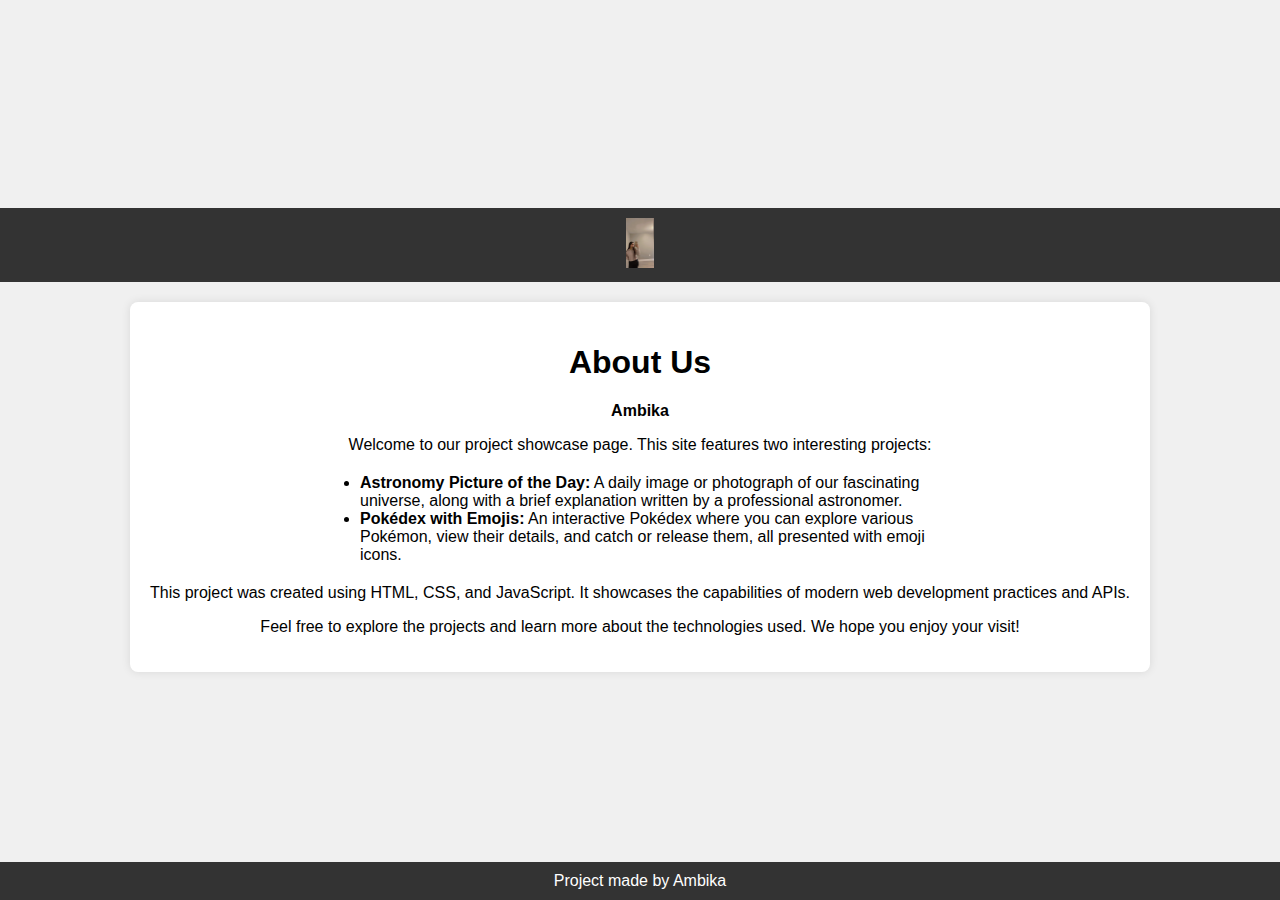
<file: about.html>
<!DOCTYPE html>
<html lang="en">
<head>
    <meta charset="UTF-8">
    <meta name="viewport" content="width=device-width, initial-scale=1.0">
    <title>About Us</title>
    <link rel="stylesheet" href="styles.css">
</head>
<body>
    <header>
        
        <a href="index.html"><img src="Logo .jpg" alt="Logo" class="logo"></a>
    </header>
    <main>
        <div class="about-container">
            <h1>About Us</h1>
            <p><strong>Ambika</strong></p>
            <p>Welcome to our project showcase page. This site features two interesting projects:</p>
            <ul>
                <li><strong>Astronomy Picture of the Day:</strong> A daily image or photograph of our fascinating universe, along with a brief explanation written by a professional astronomer.</li>
                <li><strong>Pokédex with Emojis:</strong> An interactive Pokédex where you can explore various Pokémon, view their details, and catch or release them, all presented with emoji icons.</li>
            </ul>
            <p>This project was created using HTML, CSS, and JavaScript. It showcases the capabilities of modern web development practices and APIs.</p>
            <p>Feel free to explore the projects and learn more about the technologies used. We hope you enjoy your visit!</p>
        </div>
    </main>
    <footer>
        Project made by Ambika
    </footer>
</body>
</html>
</file>
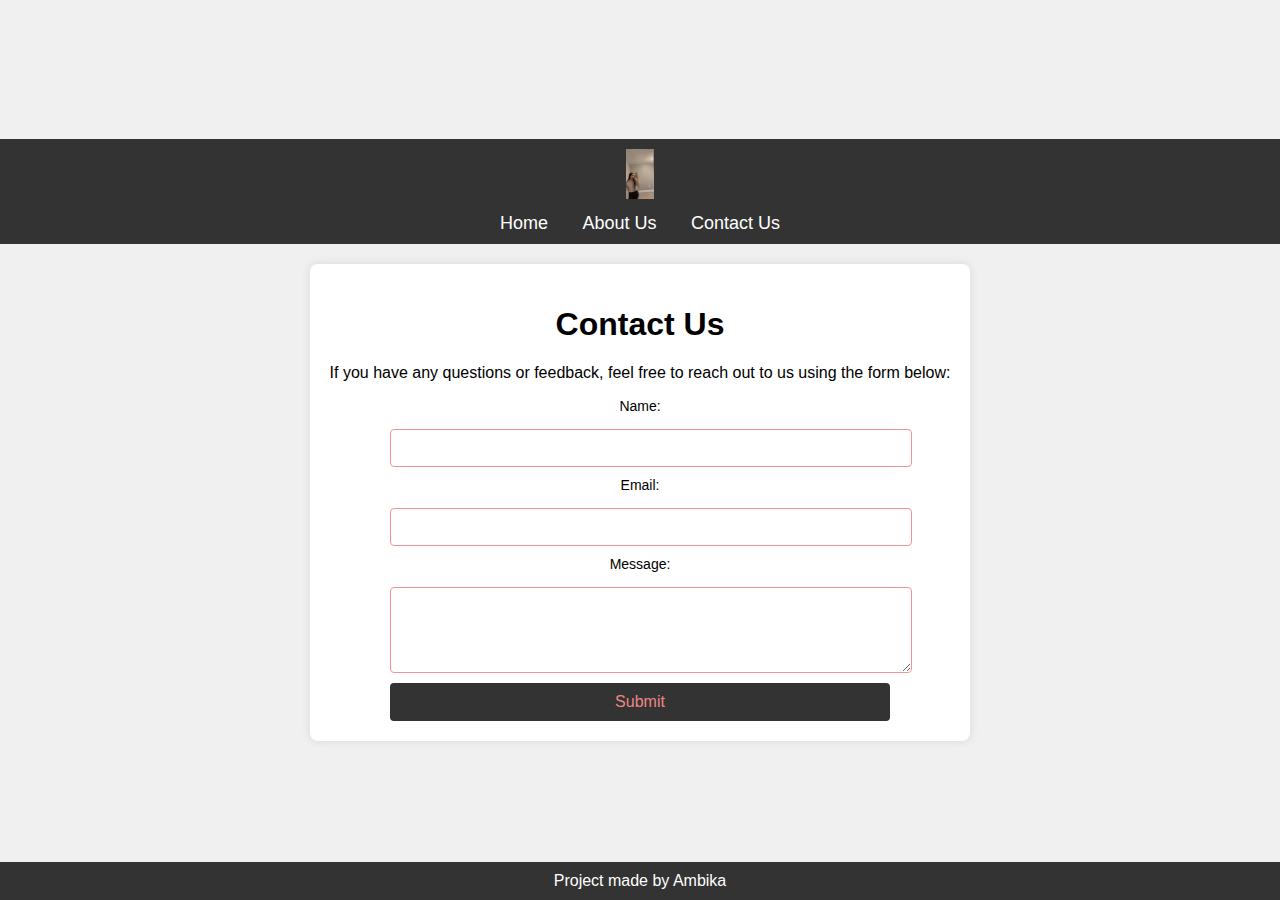
<file: contact.html>
<!DOCTYPE html>
<html lang="en">
<head>
    <meta charset="UTF-8">
    <meta name="viewport" content="width=device-width, initial-scale=1.0">
    <title>Contact Us</title>
    <link rel="stylesheet" href="styles.css">
</head>
<body>
    <header>
        
        <a href="index.html"><img src="Logo .jpg" alt="Logo" class="logo"></a>
        <nav>
            <a href="index.html" class="nav-link">Home</a>
            <a href="about.html" class="nav-link">About Us</a>
            <a href="contact.html" class="nav-link">Contact Us</a>
        </nav>
    </header>
    <main>
        <div class="contact-container">
            <h1>Contact Us</h1>
            <p>If you have any questions or feedback, feel free to reach out to us using the form below:</p>
            <form id="contact-form">
                <label for="name">Name:</label>
                <input type="text" id="name" name="name" required>

                <label for="email">Email:</label>
                <input type="email" id="email" name="email" required>

                <label for="message">Message:</label>
                <textarea id="message" name="message" rows="4" required></textarea>

                <button type="submit">Submit</button>
            </form>
        </div>
    </main>
    <footer>
        Project made by Ambika
    </footer>
    <script src="script.js"></script>
</body>
</html>
</file>
<file: styles.css>
body {
    margin: 0;
    font-family: Arial, sans-serif;
    display: flex;
    flex-direction: column;
    align-items: center;
    justify-content: center;
    min-height: 100vh;
    background-color: #f0f0f0;
}

header {
    width: 100%;
    text-align: center;
    padding: 10px;
    background-color: #333;
    color: #fff;
}

header .logo {
    height: 50px;
}

header nav {
    margin-top: 10px;
}

.nav-link {
    color: #fff;
    text-decoration: none;
    margin: 0 15px;
    font-size: 18px;
}

.button-container {
    display: flex;
    gap: 10px;
    margin: 20px;
}

.project-button {
    padding: 10px 20px;
    font-size: 16px;
    cursor: pointer;
}

#project-content {
    margin-top: 20px;
    width: 100%;
    max-width: 800px;
    padding: 20px;
    background-color: #fff;
    border-radius: 8px;
    box-shadow: 0 0 10px rgba(0, 0, 0, 0.1);
    text-align: center;
}

.gallery {
    display: flex;
    flex-wrap: wrap;
    gap: 10px;
}

.pokemon-card {
    border: 1px solid #ddd;
    padding: 10px;
    border-radius: 8px;
    width: 150px;
    text-align: center;
    background-color: #f9f9f9;
    box-shadow: 0 2px 5px rgba(0, 0, 0, 0.1);
}

.pokemon-card img {
    width: 100%;
    height: auto;
}

.pokemon-card.caught {
    background-color: #dff0d8;
}

.about-container, .contact-container {
    margin: 20px;
    padding: 20px;
    background-color: #fff;
    border-radius: 8px;
    box-shadow: 0 0 10px rgba(0, 0, 0, 0.1);
    text-align: center;
}

.about-container ul {
    text-align: left;
    margin: 20px auto;
    max-width: 600px;
}

footer {
    padding: 10px;
    background-color: #333;
    color: #fff;
    text-align: center;
    width: 100%;
    position: absolute;
    bottom: 0;
}

.contact-container form {
    display: flex;
    flex-direction: column;
    gap: 10px;
    max-width: 500px;
    margin: 0 auto;
}

.contact-container label {
    font-size: 14px;
    margin-bottom: 5px;
}

.contact-container input,
.contact-container textarea {
    padding: 10px;
    border: 1px solid #f09494;
    border-radius: 4px;
    font-size: 14px;
    width: 100%;
}

.contact-container button {
    padding: 10px;
    background-color: #333;
    color: #ed8686;
    border: none;
    border-radius: 4px;
    cursor: pointer;
    font-size: 16px;
}

.contact-container button:hover {
    background-color: #555;
}
</file>
